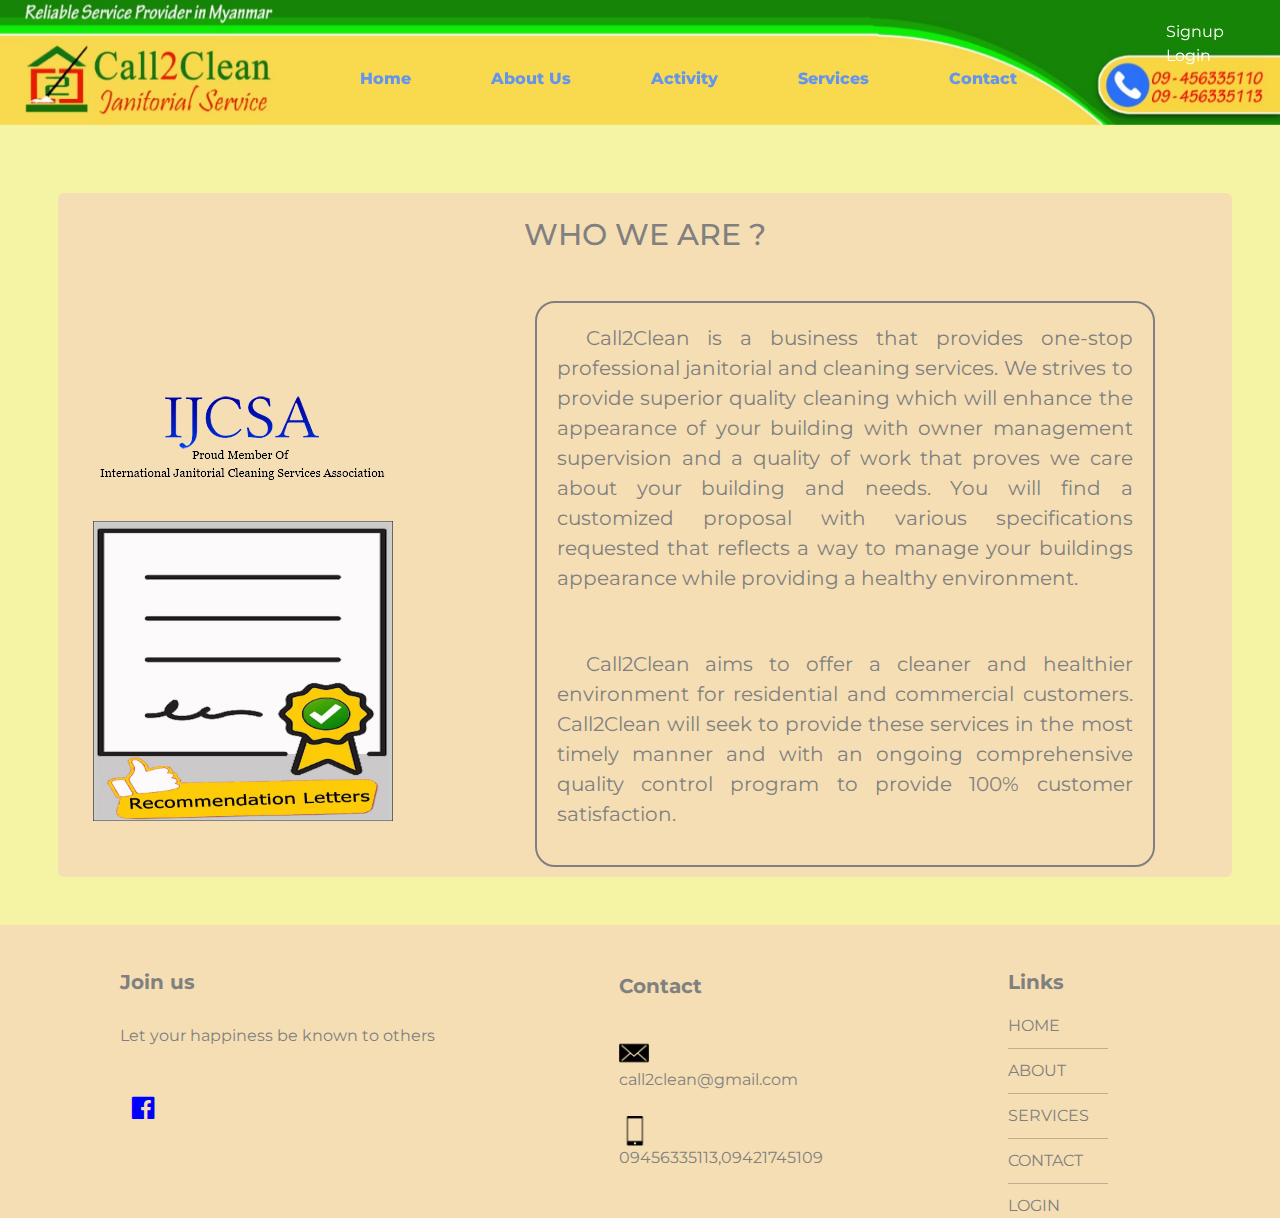
<file: about.html>
<!DOCTYPE html>
<html lang="en">
<head>
    <meta charset="UTF-8">
    <meta http-equiv="X-UA-Compatible" content="IE=edge">
    <meta name="viewport" content="width=device-width, initial-scale=1.0">
    <title>About</title>
    <!-- fontawesome -->
    <link rel="stylesheet" href=" https://cdnjs.cloudflare.com/ajax/libs/font-awesome/6.2.0/css/all.min.css">
    <link rel="stylesheet" href="css/about.css">

    <!-- boxicons -->
    <link rel="stylesheet" href="https://unpkg.com/boxicons@latest/css/boxicons.min.css">

    <!-- montserrat font -->
    <link rel="preconnect" href="https://fonts.googleapis.com">
    <link rel="preconnect" href="https://fonts.gstatic.com" crossorigin>
    <link href="https://fonts.googleapis.com/css2?family=Montserrat:wght@100;200;300;400;500;600;700;800;900&display=swap" rel="stylesheet">
    <link rel="stylesheet" href="css/bootstrap.min.css">
</head>
<body>
    <!--bar-->
    <section class="bar" id="bar">
        <img src="img/viber_image_2022-09-16_15-10-20-256.jpg" id="img1">
        <img src="img/viber_image_2022-09-29_18-17-51-054.png" id="img2">
        <img src="img/viber_image_2022-09-29_18-17-50-286.png" id="img3">
        <img src="img/viber_image_2022-09-29_18-21-12-389.png" id="img4">

    </section>
    
    <!--logo-->
    <div class="header">
        <div class="bx bx-menu" id="menu-icon"></div>

        <ul class="navbar">
            <li><a href="index.html">Home</a></li>
            <li><a href="about.html">About Us</a></li>
            <li><a href="activity.html">Activity</a></li>
            <li><a href="service.html">Services</a></li>
            <li><a href="contact.html">Contact</a></li>
        </ul>


        <div class="login">
            <a href="">Signup</a>
            <a href="">Login</a> 
        </div>
    </div>

    <section class="about">
        <div class="card m-lg-5" style="background-color: wheat;">
            <div class="header text-center mt-4"><h1 style="font-size: 30px; color: gray;">WHO WE ARE ?</h1></div>
            <div class="body" style="padding-top: 30px;">
                <div class="row">
                    <div class="col-md-4 col-sm-12">
                        <img class="image" src="img/about1.png">
                        <a href="recommend.html"><img src="img/recommend.jpg" title="See more..." id="hover-img"></a>
                    </div>
                    <div class="col-md-8 col-sm-12">
                        <div class="para">
                            <p style="text-align:justify; font-size: 20px; padding: 20px; text-indent: 5%; color: gray;">
                                Call2Clean is a business that provides one-stop professional janitorial and cleaning services. 
                                We strives to provide superior quality cleaning which will enhance the appearance of your building 
                                with owner management supervision and a quality of work that proves we care about your building and needs. 
                                You will find a customized proposal with various specifications requested that reflects a way 
                                to manage your buildings appearance while providing a healthy environment.
                            </p>
                            <p style="text-align:justify; font-size: 20px; padding: 20px; text-indent: 5%; color: gray;">
                                Call2Clean aims to offer a cleaner and healthier environment for residential and 
                                commercial customers. Call2Clean will seek to provide these services in the most timely manner and 
                                with an ongoing comprehensive quality control program to provide 100% customer satisfaction.
                            </p>
                        </div>
                    </div>
                </div>
                
            </div>
        </div>
    </section>

    <!--footer-->
    <!-- <section class="footer" id="contact">
        
        <div class="footer-text">
            <h3>Contact</h3>
        </div>

        <div class="link">
            <h3>Links</h3>
            <div class="verticle-line">
                <a href="index.html" id="home">HOME</a><br><hr style="margin: 10px 0; width: 100px;">
                <a href="about.html">ABOUT</a><br><hr style="margin: 10px 0; width: 100px;">
                <a href="service.html">SERVICES</a><br><hr style="margin: 10px 0; width: 100px;">
                <a href="contact.html">CONTACT</a><br><hr style="margin: 10px 0; width: 100px;">
                <a href="">LOGIN</a><br>
            </div>
        </div>

        <img src="img/line.png" style="margin-top: -210px; height: 229px; width: 69px; margin-left: 200px;">

        <div class="footer-item">
            <div class="join">
                <h3>JOIN US</h3>
                <p>Let your happiness be known to others</p>
                <a href="https://www.facebook.com/Call2CleanJanitorialCleaningService" style="font-size: 30px;">
                    <i class='bx bxl-facebook-square ms-5' style="color: blue;"></i>
                </a>
            </div>
    
            <div class="contact" id="contact">
                <div class="email">
                    <img src="img/email1.png">
                    <h4>Email</h4>
                    <a href="#" style="color:gray !important;">call2clean@gmail.com</a>
                </div>

                <div class="phone">
                    <img src="img/phone1.png" alt="">
                    <h4>Hotline</h4>
                    <span>09456335113,09421745109</span> 
                </div>
            </div>

        </div>

    </section> -->

    <!-- <section class="footer">
        
        <div class="footer-text">
            <h3>Contact</h3>
            <div class="footer-item">
                <div class="join">
                    <h2>JOIN US</h2>
                    <p>Let your happiness be known to others</p>
                    <a href="https://www.facebook.com/Call2CleanJanitorialCleaningService" style="font-size: 30px;">
                        <i class='bx bxl-facebook-square ms-5' style="color: blue;"></i>
                    </a>
                </div>

                <div class="email">
                    <img src="img/email1.png">
                    <h4>Email</h4>
                    <a href="#" style="color:gray !important;">call2clean@gmail.com</a>
                </div>

                <div class="phone">
                    <img src="img/phone1.png" alt="">
                    <h4>Hotline</h4>
                    <span>09456335113,09421745109</span> 
                </div>

                <img src="img/line1_prev_ui (1).png" id="line">

                <div class="link">
                    <h4>Links</h4>
                    <div class="verticle-line">
                        <a href="index.html" id="home">HOME</a><br><hr style="margin: 10px 0; width: 100px;">
                        <a href="about.html">ABOUT</a><br><hr style="margin: 10px 0; width: 100px;">
                        <a href="service.html">SERVICES</a><br><hr style="margin: 10px 0; width: 100px;">
                        <a href="contact.html">CONTACT</a><br><hr style="margin: 10px 0; width: 100px;">
                        <a href="">LOGIN</a><br>
                    </div>
                </div>
            </div>
        </div>
    </section> -->

    <section class="footer">
        <div class="footer-item">
            <div class="join">
                <h3>Join us</h3>
                <div class="join-item">
                    <p>Let your happiness be known to others</p><br>
                    <a href="https://www.facebook.com/Call2CleanJanitorialCleaningService" style="font-size: 30px;">
                        <i class='bx bxl-facebook-square ms-5' style="color: blue;"></i>
                    </a>
                </div>
            </div>

            <div class="contact">
                <h3>Contact</h3>
                <div class="contact-item">
                    <img src="img/email1.png"><br>
                    <a href="#" style="color:gray !important; text-decoration: none !important;">call2clean@gmail.com</a><br><br>
                    <img src="img/phone1.png"><br>
                    <span>09456335113,09421745109</span> 
                </div>
            </div>

            <div class="link">
                <h3>Links</h3>
                <div class="link-item">
                    <a href="index.html" style="text-decoration:none !important;">HOME</a><br><hr style="margin: 10px 0; width: 100px;" class="hrline">
                    <a href="about.html" style="text-decoration:none !important;">ABOUT</a><br><hr style="margin: 10px 0; width: 100px;" class="hrline">
                    <a href="service.html" style="text-decoration:none !important;">SERVICES</a><br><hr style="margin: 10px 0; width: 100px;" class="hrline">
                    <a href="contact.html" style="text-decoration:none !important;">CONTACT</a><br><hr style="margin: 10px 0; width: 100px;" class="hrline">
                    <a href="" style="text-decoration:none !important;">LOGIN</a><br>
                </div>
            </div>
        </div>
    </section>
</body>
<script src="js/script.js"></script>
</html>
</file>
<file: css/about.css>
*{
    margin: 0;
    padding: 0;
    box-sizing: border-box;
    font-family: 'Montserrat', sans-serif;
    text-decoration: none;
    list-style: none;
    scroll-behavior: smooth;
}

:root{
    --text-color: white;
    --main-font: 2.2rem;
    --p-font: 1.1rem;
  }
  
body{
    background-color: #f4f4a4 !important;
}

/*bar*/
.bar{
    position: relative;
    width: 100%;
    z-index: 9998;
}

.bar img{
    width: 100%;
    height: 130px;
    position: fixed;
    top: -5px;
    border-radius: 0;
}

#img2 , #img3 , #img4 {
    display: none;
}

/*logo*/
header{
    width: 100%;
    top: 0;
    right: 0;
    position: fixed;
    display: flex;
    align-items: flex-start;
    z-index: 9999;
}

#menu-icon{
    font-size: 32px;
    color: var(--text-color);
    z-index: 10001;
    cursor: pointer;
    margin-top: 50px;
    display: none;
}

.navbar{
    display: flex !important;
    position: fixed !important;
    margin: 20px !important;
    margin-top: 20px !important;
    padding: 37px 80px !important;
    padding-left: 300px !important;
    z-index: 9999;
}

.navbar li{
    position: relative !important;
    margin: 10px 20px !important;
}

.navbar a{
    font-size :var(--p-font) !important;
    color: cornflowerblue !important;
    font-weight: 800 !important;
    margin: 20px 20px !important;
    font-size: 1rem !important;
    transition:  all .40s ease !important;
    text-decoration: none !important;
}

.navbar a:hover{
    background: var(--text-color);
    color: blue;
    padding: 3px;
    border-radius: 10px;
}

.login{
    margin: 10px auto;
    margin-left: 1166px;
    padding-top: 10px;
    position: fixed;
    z-index: 9999;
}

.login a{
    margin-right: 15px;
    color: #fff !important;
    text-decoration: none;
}

a{
    margin: auto;
    color: var(--text-color); 
    width: 80px;
    height: 25px;
    border-radius: 15px;
} 

.login a:hover{
    border-radius: 10px;
    background-color: blue;
    font-weight: 800;
    padding: 5px;
}

/* about */
.about{
    padding-top: 145px;
    /* border-bottom: 2px solid gray; */
    margin-left: 10px;
}

.row h3{
    font-size: 30px;
    text-align: center;
    color: #a9a9a9;
}

.image{
    margin-left: 20px;
    margin-top: 100px;
}

#hover-img{
    width: 300px;
    height: 300px;
    margin-left: 35px;
    margin-top: 20px;
}

/* footer */
.footer{
    background: wheat;
}

.footer-item h3{
    font-size: 20px !important;
    color: gray !important;
}

.contact-item img{
    width: 30px;
    height: 30px;
}

.footer-item{
    display: grid;
    grid-template-columns: repeat(auto-fit, minmax(120px, auto));
    grid-gap: 2rem;
    align-items: center;
    margin-top: 0.5rem;
}

.join{
    margin-left: 120px;
}

.join h3{
    margin-bottom: 30px;
    margin-top: -40px;
    font-weight: 700;
}

.join-item p{
    color: gray;
}

.contact h3{
    margin-bottom: 40px;
    font-weight: 700;
}

.join-item a{
    margin-left: -40px;
}

.link h3{
    margin-top: 45px;
    margin-bottom: 20px;
    font-weight: 700;
}

.contact-item span{
    color: gray;
}

.link-item a{
    color: gray !important;
}

.para{
    width: 80%;
    border: 2px solid gray;
    border-radius: 20px;
    background: wheat;
    margin: 10px auto;
}

.card{
    border: 0 !important;
}

#hover-img:hover{
    width: 200px !important;
    height: 200px !important;
    transition: 0.6s ease-out !important;
}

@media(max-width:360px){

    .header{
        display: flex;
    }

    .header h1{
        margin-left: 55px !important;
    }

    #hover-img{
        margin-left: 20px;
        margin-top: 50px;
    }

    .bar img{
        width: 100%;
        display: none;
    }
  
    #img2 , #img3 , #img4 {
        display: block;
    }

    #img2{
        width: 100%;
    }
  
    #img3{
        width: 145px;
        margin-left: 215px;
        padding-top: 55px;
        height: 105px;
    }
  
    #img4{
        width: 145px;
        padding-top: 50px;
        height: 110px;
        margin-left: 60px;
    }
  
    .home{
        height: 383px;
    }
  
    .home-text{
        top: -180px;
    }
  
    .home-text h1 {
        padding-top: 150px;
    }
  
    .home-text h1, .home-text h3 {
        font-size: 15px;
    }
  
    .navbar a{
        display: none;
    }
  
    .navbar{
        width: 425px !important;
        position: absolute !important;
        top: -700px !important;
        flex-direction: column !important;
        background: #f6d322 !important;
        transition: all .30s !important;
        margin: auto !important;
    }
  
    .navbar a{
        display: block !important;
        padding: -1.1rem !important;
        margin-left: -265px !important;
    }
  
    .navbar a:hover{
        background: burlywood !important;
    }
    .navbar.active{
        top: 22% !important;
    }

    .image{
        margin-top: 0;
    }
   
    .para{
        margin-top: 40px;
    }
  
    #menu-icon{
        font-size: 32px;
        color: var(--text-color);
        cursor: pointer;
        margin-top: 60px;
        display: block;
        margin-left: 20px;
        position: fixed;
    }
  
    .login{
        display: flex;
        padding-top: 0px;
        margin-left: 195px;
    }
  
    .activity{
      height: 630px;
    }
  
    .activity .text h3{
      font-size: 30px;
    }
  
    .close{
      padding-top: 225px;
      margin-right: 115px;
    }

    #img01{
      width: 300px;
      height: 200px;
      margin-right: 120px;
    }
  
    .csr{
      height: 1515px;
    }
  
    .csr-text h3{
      font-size: 21px;
    }
  
    .box{
      height: 165px;
    }
  
    .box img{
      width: 300px;
    }

    .about {
        padding-top: 145px;
        margin: 12px;
    }
  
    /* footer */

    /* .footer{
        height: 770px;
        width:372px
    }

    .footer-text h3{
        margin-left: 105px;
        margin-bottom: 30px;
    }

    .join p{
        font-size: 16px;
    }

    .email, .phone{
        padding-left: 20px;
    }

    .email h4{
        font-size: 18px;
    }

    .contact a{
        font-size: 13px;
        font-weight: 700;
    }

    .phone h4{
        font-size: 18px;
    }

    .phone span{
        font-size: 13px;
        font-weight: 600;
        letter-spacing: 0.5px;
    }

    .join{
        margin-left: 10px;
    }

    .link{
        padding-top: 30px;
    }

    .link h4{
        margin-left: 80px;
    }

    .verticle-line{
        margin-left: 80px;
    }

    .contact{
        margin-left: 10px;
    }

    .footer-item{
        grid-template-columns: repeat(auto-fit, minmax(360px, auto));
    }

    #line{
        display: none;
    } */

    .join{
        margin-left: 0;
        margin-top: 30px;
    }

    .join h3{
        margin-top: 10px;
    }

    .contact h3{
        margin-bottom: 20px;
    }

    .hrline{
        margin: 10px 130px !important;
    }

    .footer-item{
        grid-template-columns: repeat(auto-fit, minmax(360px, auto));
        text-align: center ;
    }

  }
  
@media(min-width:361px) and (max-width:375px){
.header{
    display: flex;
}

.header h1{
    margin-left: 70px !important;
}

.image{
    margin-top: 0 !important;
}

#hover-img{
    margin-top: 40px !important;
    margin-left: 20px;
}

.para{
    margin-top: 40px;
}

.bar img{
    width: 100%;
    display: none;
}

#img2 , #img3 , #img4 {
    display: block;
}

#img2{
width: 100%;
}

#img3{
    width: 150px;
    margin-left: 225px;
    padding-top: 55px;
    height: 108px;
}

#img4{
    width: 150px;
    padding-top: 50px;
    height: 110px;
    margin-left: 60px;
}

.home{
    height: 383px;
}

.home-text{
    top: -180px;
}

.home-text h1 {
    padding-top: 150px;
}

.home-text h1, .home-text h3 {
    font-size: 15px;
}

.navbar a{
    display: none;
}

.navbar{
    width: 290px !important;
    position: absolute !important;
    top: -700px !important;
    flex-direction: column !important;
    background: #f6d322 !important;
    transition: all .30s !important;
    margin: auto !important;
}

.navbar a{
    display: block !important;
    padding: -1.1rem !important;
    margin-left: -265px !important;
}

.navbar a:hover{
    background: burlywood !important;
}
.navbar.active{
    top: 22% !important;
}


#menu-icon{
    font-size: 32px;
    color: var(--text-color);
    cursor: pointer;
    margin-top: 60px;
    display: flex !important;
    margin-left: 10px;
    position: fixed;
}

.login{
    display: flex;
    padding-top: 0px;
    margin-left: 200px;
}

.about{
margin: 12px;
}

/* footer */

/* .footer{
height: 770px;
width:372px
}

.footer-text h3{
margin-left: 105px;
margin-bottom: 30px;
}

.join p{
font-size: 16px;
}

.email, .phone{
padding-left: 20px;
}

.email h4{
font-size: 18px;
}

.contact a{
font-size: 13px;
font-weight: 700;
}

.phone h4{
font-size: 18px;
}

.phone span{
font-size: 13px;
font-weight: 600;
letter-spacing: 0.5px;
}

.join{
margin-left: 10px;
}

.link{
padding-top: 30px;
}

.link h4{
margin-left: 80px;
}

.verticle-line{
margin-left: 80px;
}

.contact{
margin-left: 10px;
}

.footer-item{
grid-template-columns: repeat(auto-fit, minmax(360px, auto));
}

#line{
display: none;
} */
.join{
    margin-left: 0;
    margin-top: 30px;
}

.join h3{
    margin-top: 10px;
}

.contact h3{
    margin-bottom: 20px;
}

.hrline{
    margin: 10px 140px !important;
}

.footer-item{
    grid-template-columns: repeat(auto-fit, minmax(360px, auto));
    text-align: center ;
}



}
  
@media (min-width:376px) and (max-width: 425px) {

.header{
    display: flex;
}

.header h1{
    margin-left: 90px !important;
}

.bar img{
    width: 100%;
    display: none;
}

#img2 , #img3 , #img4 {
    display: block;
}

#img2{
    width: 100%;
}

#img3{
    width: 160px;
    margin-left: 265px;
    padding-top: 55px;
    height: 108px;
}

#img4{
    width: 160px;
    padding-top: 50px;
    height: 110px;
    margin-left: 50px;
}

.image{
    margin-left: 50px;
    margin-top: 0;
}

#hover-img{
    margin-left: 50px;
    margin-top: 50px;
}

.para{
    margin-top: 40px;
}

    .navbar a{
    display: none;
}

.navbar{
    width: 400px;
    position: absolute;
    top: -700px;
    flex-direction: column;
    background: #f6d322;
    transition: all .30s;
    margin: auto;
}

.navbar a{
    display: block;
    padding: -1.1rem;
    margin-left: -169px !important;
}

.navbar a:hover{
    background: burlywood;
}
.navbar.active{
    top: 30%;
    margin: 0 !important;
    padding: 0 !important;
    width: 430px;
}

    #menu-icon{
    font-size: 32px;
    color: var(--text-color);
    cursor: pointer;
    margin-top: 60px;
    display: block;
    margin-left: 4px;
    position: fixed;
    }
    .login{
    display: flex;
    padding-top: 0;
    margin-left: 245px;
}

.about{
    margin: 12px;
}

    /* footer */

  /* .footer{
    height: 770px;
    width:100%;
}

.footer-text h3{
    margin-left: 105px;
    margin-bottom: 30px;
}

.join p{
    font-size: 16px;
}

.email, .phone{
    padding-left: 20px;
}

.email h4{
    font-size: 18px;
}

.contact a{
    font-size: 13px;
    font-weight: 700;
}

.phone h4{
    font-size: 18px;
}

.phone span{
    font-size: 13px;
    font-weight: 600;
    letter-spacing: 0.5px;
}

.join{
    margin-left: 10px;
}

.link{
    padding-top: 30px;
}

.link h4{
    margin-left: 80px;
}

.verticle-line{
    margin-left: 80px;
}

.contact{
    margin-left: 10px;
}

.footer-item{
    grid-template-columns: repeat(auto-fit, minmax(360px, auto));
}

#line{
    display: none;
} */

.join{
    margin-left: 0;
    margin-top: 30px;
}

.join h3{
    margin-top: 10px;
}

.contact h3{
    margin-bottom: 20px;
}

.hrline{
    margin: 10px 160px !important;
}

.footer-item{
    grid-template-columns: repeat(auto-fit, minmax(360px, auto));
    text-align: center ;
}

}

@media (min-width:426px) and (max-width: 768px){
.bar img{
    width: 768px;
}
.header{
    display: flex;
}

.header h1{
    margin-left: 240px !important;
}

.login{
    margin-left: 605px !important;
}

.image{
    margin-top: 200px;
}

#hover-img{
    margin-top: 100px;
}

#menu-icon{
    font-size: 32px;
    color: var(--text-color);
    cursor: pointer;
    margin-top: 60px;
    display: flex;
    margin-left: 4px;
    position: fixed;
    }
    .login{
    display: flex;
    padding-top: 0;
    margin-left: 265px;
}

.navbar a{
    display: none;
    }

    .navbar{
        width: 100%;
        position: absolute; 
        top: -700px;
        flex-direction: column;
        background: #f6d322;
        transition: all .30s;
        margin: auto;
    }

    .navbar a{
        display: block;
        padding: -1.1rem;
        margin-left: -265px;
    }

    .navbar a:hover{
        background: burlywood;
    }

    #menu-icon{
    font-size: 32px;
    color: var(--text-color);
    cursor: pointer;
    margin-top: 60px;
    display: flex;
    margin-left: 246px;
    position: fixed;
}
.navbar.active{
    top: 32% !important;
    margin: 0 !important;
    padding: 0 !important;
    width: 450px;
}

.para{
    margin-right: 10px;
}
.login{
    margin-left: 835px;
}

.about{
    margin: 12px;
}

/* footer */

/* .footer{
    height: 557px;
}

.footer-text h3{
    margin-left: 270px;
    margin-bottom: 30px;
}

.join p{
    font-size: 16px;
}

.email, .phone{
    padding-left: 20px;
}

.email h4{
    font-size: 18px;
}

.contact a{
    font-size: 13px;
    font-weight: 700;
}

.phone h4{
    font-size: 18px;
}

.phone span{
    font-size: 13px;
    font-weight: 600;
    letter-spacing: 0.5px;
}

.join{
    margin-left: 10px;
}

.link{
    padding-top: 30px;
}

.link h4{
    margin-left: 80px;
}

.verticle-line{
    margin-left: 80px;
}

.contact{
    margin-left: 10px;
}

.footer-item{
    grid-template-columns: repeat(auto-fit, minmax(170px, auto));
}

#line{
    display: none;
} */

.footer{
    height: 295px;
}

.footer-text h3{
    margin-left: 270px;
    margin-bottom: 30px;
}

.join p{
    font-size: 16px;
}

.contact a{
    font-size: 13px;
    font-weight: 700;
}

.phone span{
    font-size: 13px;
    font-weight: 600;
    letter-spacing: 0.5px;
}

.join{
    margin-left: 20px;
}

.join h3{
    margin-top: -45px;
}

.link{
    padding-top: 30px;
}

.link h3{
    margin-top: 19px;
}

.contact{
    margin-left: 10px;
}

.footer-item{
    grid-template-columns: repeat(auto-fit, minmax(170px, auto));
}

}

@media(min-width: 769px) and (max-width:1024px){

.header{
    display: flex;
}

.header h1{
    margin-left: 280px;
}

/* .bar img{
    width: 1000px;
} */

.navbar a{
    display: none;
}

.navbar{
    width: 100%;
    position: absolute; 
    top: -700px;
    flex-direction: column;
    background: #f6d322;
    transition: all .30s;
    margin: auto;
}

.navbar a{
    display: block;
    padding: -1.1rem;
    margin-left: -265px;
}

.navbar a:hover{
    background: burlywood;
}
.navbar.active{
    top: 32% !important;
    margin: 0 !important;
    padding: 0 !important;
    width: 540px;
}

.navbar li{
    margin-right: 720px !important;
}

#menu-icon{
    font-size: 32px;
    color: var(--text-color);
    cursor: pointer;
    margin-top: 60px;
    display: block;
    margin-left: 246px;
    position: fixed;
}

.login{
    margin-left: 840px !important;
}

.para{
margin-right: 10px;
}

.image{
margin-top: 120px !important;
}

#hover-img{
margin-left: 20px;
margin-top: 50px;
}

/* .footer{
        height: 530px;
    }

    .footer-text h3{
        margin-left: 445px;
        margin-bottom: 30px;
    }

    .join p{
        font-size: 16px;
    }

    .email, .phone{
        padding-left: 20px;
    }

    .email h4{
        font-size: 18px;
    }

    .contact a{
        font-size: 13px;
        font-weight: 700;
    }

    .phone h4{
        font-size: 18px;
    }

    .phone span{
        font-size: 13px;
        font-weight: 600;
        letter-spacing: 0.5px;
    }

    .join{
        margin-left: 10px;
    }

    .link{
        margin-top: -13px;
        margin-left: -40px;
    }

    .link h4{
        margin-left: 80px;
    }

    .verticle-line{
        margin-left: 80px;
    }

    .contact{
        margin-left: 10px;
    }

    .footer-item{
        grid-template-columns: repeat(auto-fit, minmax(233px, auto));
    }

    #line{
        display: none;
    } */

    .join{
        margin-left: 40px;
        margin-top: 24px;
    }

    .join h3{
        margin-top: -53px;
    }

    .contact h3{
        margin-bottom: 20px;
    }

    .hrline{
        margin: 10px 128px !important;
    }

    .footer-item{
        grid-template-columns: repeat(auto-fit, minmax(237px, auto));
        text-align: center ;
    }
}
</file>
